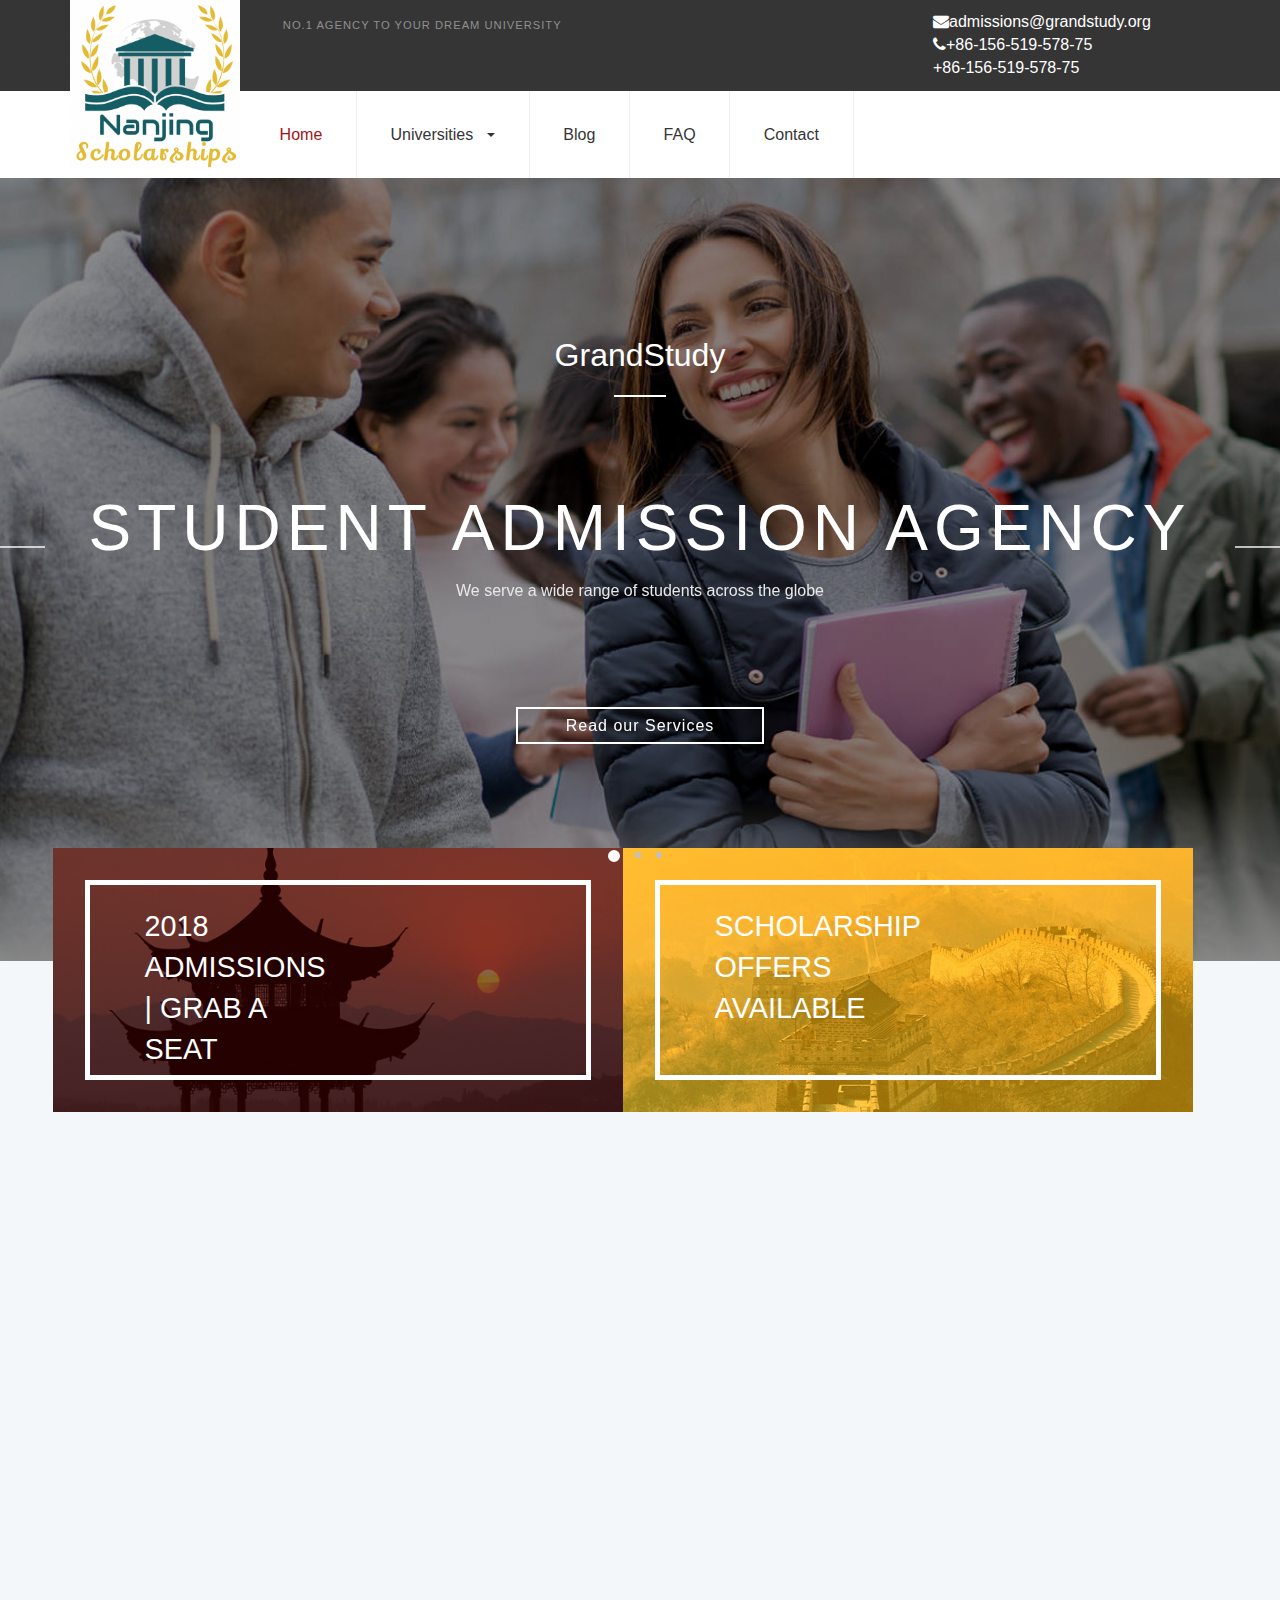
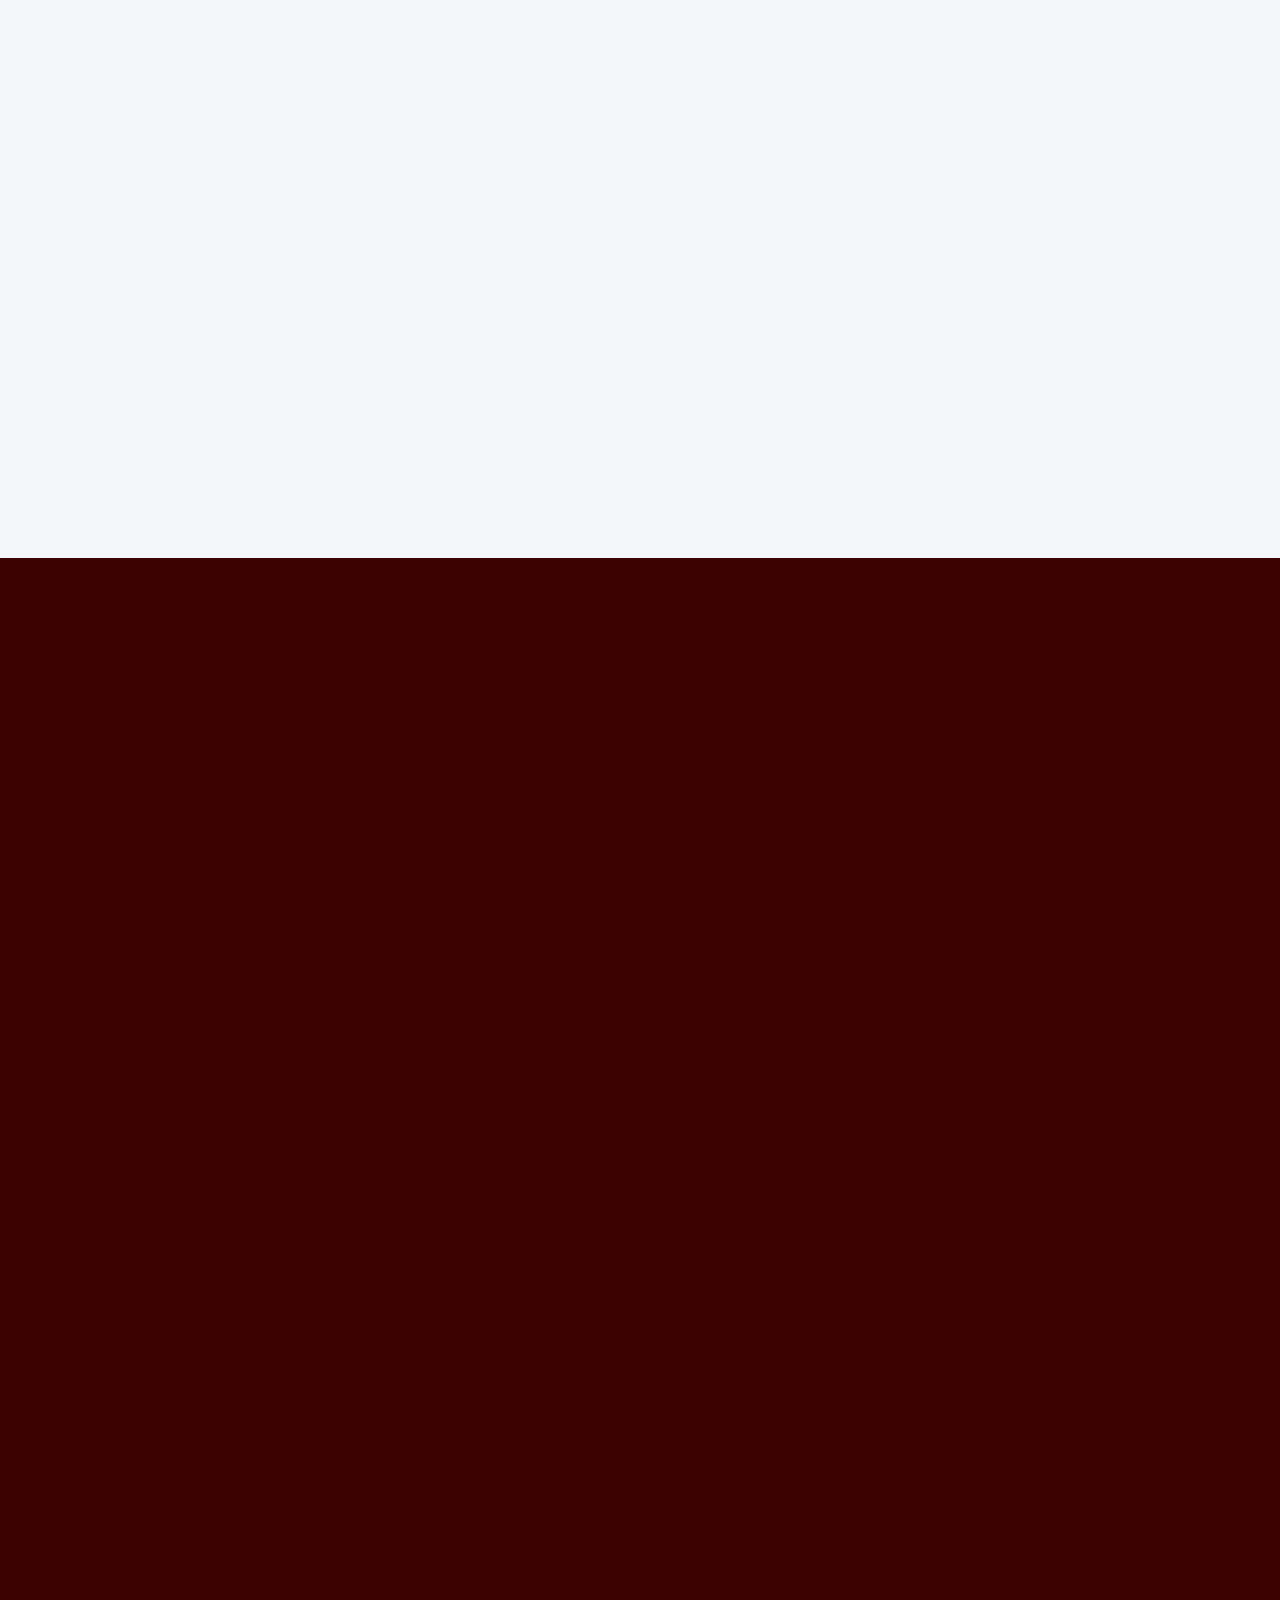
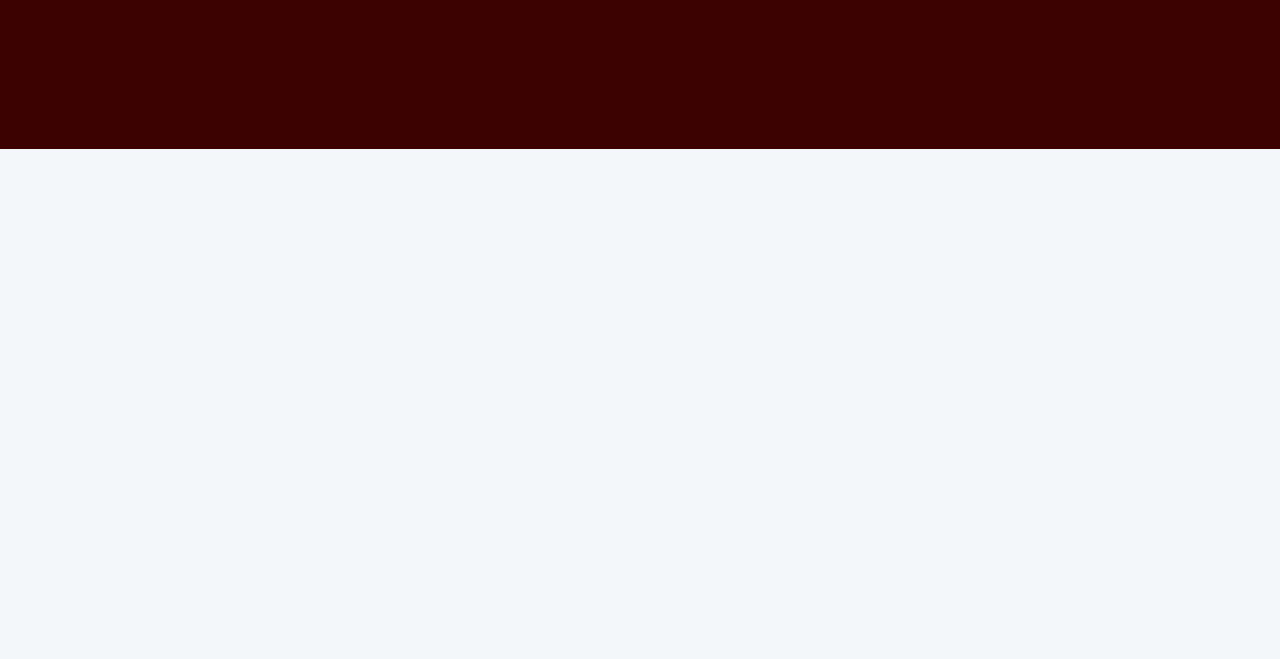
<file: index.html>
<!DOCTYPE html>
<html>
<head>
<title>GrandStudy</title>
<meta name="viewport" content="width=device-width, initial-scale=1">
<meta http-equiv="Content-Type" content="text/html; charset=utf-8" />
<meta name="keywords" content="Triplex Responsive web template, Bootstrap Web Templates, Flat Web Templates, Android Compatible web template,
Smartphone Compatible web template, free webdesigns for Nokia, Samsung, LG, SonyEricsson, Motorola web design" />
<script type="application/x-javascript"> addEventListener("load", function() { setTimeout(hideURLbar, 0); }, false); function hideURLbar(){ window.scrollTo(0,1); } </script>
<!-- bootstrap-css -->
<link href="/css/bootstrap.css" rel="stylesheet" type="text/css" media="all" />
<!--// bootstrap-css -->
<!-- css -->
<link rel="stylesheet" href="/css/style.css"  type="text/css" media="all" />
<!--// css -->
<!-- font-awesome icons -->
<link href="/css/font-awesome.css"  rel="stylesheet">
<!-- //font-awesome icons -->
<!-- font -->
<link href="/css/css-family=Arimo.css"  rel="stylesheet">
<link href="/css/css-family=Dosis-300,400,500,600.css"  rel="stylesheet">
<!-- //font -->
<script src="/js/jquery-1.11.1.min.js" ></script>
<script src="/js/bootstrap.js" ></script>
<script type="text/javascript" src="/js/move-top.js" ></script>
<script type="text/javascript" src="/js/easing.js" ></script>
<script src="/js/responsiveslides.min.js"></script>
<script type="text/javascript">
	jQuery(document).ready(function($) {
		$(".scroll").click(function(event){
			event.preventDefault();
			$('html,body').animate({scrollTop:$(this.hash).offset().top},1000);
		});
	});
</script>
<!--animate-->
<link href="/css/animate.css"  rel="stylesheet" type="text/css" media="all">
<script src="/js/wow.min.js" ></script>
	<script>
		 new WOW().init();
	</script>
<!--//end-animate-->
</head>
<body>
	<!-- header -->
	<div class="header">
		<div class="top-header">
			<div class="container">
				<div class="top-header-info">
					<div class="top-header-left wow fadeInLeft animated" data-wow-delay=".5s">
						<p>NO.1 AGENCY TO YOUR DREAM UNIVERSITY</p>
					</div>
					<div class="top-header-right wow fadeInRight animated" data-wow-delay=".5s">
						<div class="top-header-right-info">

						</div>
						<div class="social-icons">
							<ul>
								<li><a class="twitter" href="#"><i class="fa fa-envelope"></i>admissions@grandstudy.org</a></li>
								<li><a class="twitter facebook" href="#"><i class="fa fa-phone"></i>+86-156-519-578-75</a></li>
								<li><a class="twitter google" href="#"><i class="fa fa-whatsapp"></i>+86-156-519-578-75</a></li>
							</ul>
						</div>
						<div class="clearfix"> </div>
					</div>
					<div class="clearfix"> </div>
				</div>
			</div>
		</div>
		<div class="bottom-header">
			<div class="container">
				<div class="logo wow fadeInDown animated" data-wow-delay=".5s">
					<h1>
						<a href="index.html" tppabs="http://grandstudy.org/index.html">
							<img src="/images/logotip.jpg" tppabs="http://grandstudy.org/images/logo.jpg" alt="" />
						</a>
					</h1>
				</div>
				<div class="top-nav wow fadeInRight animated" data-wow-delay=".5s">
					<nav class="navbar navbar-default">
						<div class="container">
							<button type="button" class="navbar-toggle collapsed" data-toggle="collapse" data-target="#bs-example-navbar-collapse-1">Menu
							</button>
						</div>
						<!-- Collect the nav links, forms, and other content for toggling -->
						<div class="collapse navbar-collapse" id="bs-example-navbar-collapse-1">
							<ul class="nav navbar-nav">
								<li><a href="index.html" tppabs="http://grandstudy.org/index.html" class="active">Home</a></li>
								<li><a href="#" class="dropdown-toggle hvr-bounce-to-bottom" data-toggle="dropdown" role="button" aria-haspopup="true" aria-expanded="false">Universities<span class="caret"></span></a>
									<ul class="dropdown-menu">
										<li><a class="hvr-bounce-to-bottom" href="S1hohai.html" tppabs="http://grandstudy.org/S1hohai.html">Hohai University</a></li>
										<li><a class="hvr-bounce-to-bottom" href="S2nust.html" tppabs="http://grandstudy.org/S2nust.html">Nanjing University of Science & Technology</a></li>
										<li><a class="hvr-bounce-to-bottom" href="S3nnu.html" tppabs="http://grandstudy.org/S3nnu.html">Nanjing Normal University</a></li>
										<li><a class="hvr-bounce-to-bottom" href="S4nuaa.html" tppabs="http://grandstudy.org/S4nuaa.html">Nanjing University of Aeronautics and Astronautics</a></li>
										<li><a class="hvr-bounce-to-bottom" href="S5nu.html" tppabs="http://grandstudy.org/S5nu.html">Nanjing University</a></li>
									<li><a class="hvr-bounce-to-bottom" href="S6cpu.html" tppabs="http://grandstudy.org/S6cpu.html">China Pharmaceutical University</a></li>
									</ul>
								</li>
								<li><a href="blog.html" tppabs="http://grandstudy.org/blog.html">Blog</a></li>
									<li><a href="faq.html" tppabs="http://grandstudy.org/faq.html">FAQ</a></li>
								<li><a href="contact.html" tppabs="http://grandstudy.org/contact.html">Contact</a></li>
							</ul>
							<div class="clearfix"> </div>
						</div>
					</nav>
				</div>
			</div>
		</div>
	</div>
	<!-- //header -->
	<!-- banner -->
	<div class="banner">
			<div class="slider">
				<h2 class="wow shake animated" data-wow-delay=".5s">GrandStudy</h2>
				<div class="border"></div>
				
				<script>
						// You can also use "$(window).load(function() {"
						$(function () {
						// Slideshow 4
							$("#slider3").responsiveSlides({
								auto: true,
								pager: true,
								nav: true,
								speed: 500,
								namespace: "callbacks",
								before: function () {
									$('.events').append("<li>before event fired.</li>");
								},
								after: function () {
									$('.events').append("<li>after event fired.</li>");
								}
							 });
						});
				</script>
				<div  id="top" class="callbacks_container-wrap">
					<ul class="rslides" id="slider3">
						<li>
							<div class="slider-info">
								<h3 class="wow fadeInRight animated" data-wow-delay=".5s"> Student Admission Agency </h3></h3>
								<p class="wow fadeInLeft animated" data-wow-delay=".5s">We serve a wide range of students across the globe</p>
								<div class="more-button wow fadeInRight animated" data-wow-delay=".5s">
									<a href="index.html" tppabs="http://grandstudy.org/index.html">Read our Services	</a>
								</div>
							</div>
						</li>
						<li>
							<div class="slider-info">
								<h3>2018 ADMISSIONS OPENED </h3>
								<p>No IELTS NO HSK required . Take advantage of the opportunity</p>
								<div class="more-button">
									<a href="apply.html" tppabs="http://grandstudy.org/apply.html">APPLY NOW</a>
								</div>
							</div>
						</li>
						<li>
							<div class="slider-info">
								<h3>Best Scholarship Policy</h3>
								<p> We offer free tuition , free accommodation and monthly stipend </p>
								<div class="more-button">
									<a href="GrandStudy.zip" tppabs="http://grandstudy.org/GrandStudy.zip" download="Admission Details">Find Out More</a>
								</div>
							</div>
						</li>
					</ul>
				</div>
			</div>
	</div>
	<!-- //banner -->
	<!-- banner-bottom -->
	<div class="banner-bottom w3layouts">
		<div class="container">
			<div class="banner-bottom-grids agile-info">
				<div class="col-md-6 banner-bottom-left wow fadeInLeft animated" data-wow-delay=".5s">
					<div class="left-border">
						<div class="left-border-info">
							<p>2018 Admissions  |  Grab a seat</p>
						</div>
					</div>
				</div>
				<div class="col-md-6 banner-bottom-left banner-bottom-right wow fadeInRight animated" data-wow-delay=".5s">
					<div class="left-border">
						<div class="left-border-info right-border-info">

							<p>Scholarship Offers Available</p>
						</div>
					</div>
				</div>
				<div class="clearfix"> </div>
			</div>
		</div>
	</div>
	<!-- //banner-bottom -->
	<!-- information -->
	<div class="information w3lagile">
		<div class="container">
			<div class="information-heading">
				<h3 class="wow fadeInDown animated" data-wow-delay=".5s">Our Services</h3>
				<p class="wow fadeInUp animated" data-wow-delay=".5s">We're here to help. We aim to deliver services and resources to assist students. Services include  international student relations,Scholarship Offers, application processing and culture exchange</p>
			</div>

			<div class="information-grids agile-info">
				<div class="col-md-4 information-grid wow fadeInLeft animated" data-wow-delay=".5s">
					<div class="information-info">
						<div class="information-grid-img">
							<img src="/images/8.jpg" tppabs="http://grandstudy.org/images/8.jpg" alt="" />
						</div>
						<div class="information-grid-info">
							<h4>Student Admission Service </h4>
							<p> From inquiry to enrollment,<strong>GrandStudy </strong> provides step by step processes to help students gain admission to their desired university successfully.
							We provide you with adequate information and also help process your admission inorder to secure a slot .</p>
						</div>
					</div>
				</div>
				<div class="col-md-4 information-grid wow fadeInUp animated" data-wow-delay=".5s">
					<div class="information-info">
						<div class="information-grid-info">
							<h4>Providing Scholarship Offers</h4>
							<p>That's why we created <strong>GrandStudy</strong> . If you're a high school graduate, current undergraduate, graduate or PhD student in China , or an international student coming to study in China, our patented scholarship-matching platform will help you find supporting funds for college by delivering a smarter, targeted list of scholarships. <strong>Apply now </strong> don't be left out</p>
						</div>
						<div class="information-grid-img">
							<img src="/images/3.jpg" tppabs="http://grandstudy.org/images/3.jpg" alt="" />
						</div>
					</div>
				</div>
				<div class="col-md-4 information-grid wow fadeInRight animated" data-wow-delay=".5s">
					<div class="information-info">
						<div class="information-grid-img">
							<img src="/images/7.jpg" tppabs="http://grandstudy.org/images/7.jpg" alt="" />
						</div>
						<div class="information-grid-info">
							<h4>Language & Culture Exchange</h4>
							<p>​​The Language and Culture Exchange is a unique opportunity to meet and converse with people of other language backgrounds and cultures. </p>
						</div>
					</div>
				</div>
				<div class="clearfix"> </div>
			</div>
		</div>
	</div>
	<!-- //information -->

	<!-- popular -->
	<div class="popular agile-info">
		<div class="container">
			<div class="popular-heading information-heading">
				<h3 class="wow fadeInDown animated" data-wow-delay=".5s">GrandStudy Key Facts</h3>
				<p class="wow fadeInUp animated" data-wow-delay=".5s">These are outstanding key facts reflecting why you should choose  <strong>GrandStudy</strong> as your trusted
				channel to your dream university </p>
			</div>
			<div class="popular-slide">
				<script>
						// You can also use "$(window).load(function() {"
						$(function () {
						// Slideshow 4
							$("#slider1").responsiveSlides({
								auto: true,
								pager: true,
								nav: false,
								speed: 500,
								namespace: "callbacks",
								before: function () {
									$('.events').append("<li>before event fired.</li>");
								},
								after: function () {
									$('.events').append("<li>after event fired.</li>");
								}
							 });
						});
				</script>
				<div  id="top" class="callbacks_container-wrap">
					<ul class="rslides" id="slider1">
						<li>
							<div class="popular-slide-info wow bounceIn animated" data-wow-delay=".5s">

							</div>
						</li>
						<li>
							<div class="popular-slide-info popular-slide1">

							</div>
						</li>
						<li>
							<div class="popular-slide-info popular-slide2">

							</div>
						</li>
						<li>
							<div class="popular-slide-info popular-slide3">

							</div>
						</li>
						<li>
							<div class="popular-slide-info popular-slide4">

							</div>
						</li>
						<li>
							<div class="popular-slide-info popular-slide5">

							</div>
						</li>
					</ul>
				</div>
			</div>
			<div class="popular-grids wthree">
				<div class="col-md-4 popular-grid wow fadeInLeft animated" data-wow-delay=".5s">
					<h5>Funds & Support</h5>
					<p>We offer free tuition , free accommodation and monthly stipend at least 2000 yuan . With GrandStudy you have a chance to get the scholarship with stipend.</p>
				</div>
				<div class="col-md-4 popular-grid wow fadeInUp animated" data-wow-delay=".5s">
						<h5>Best & Trustworthy Universities </h5>
					<p>More Chinese universities are entering the ranking of the best universities of the world.Nanjing University ranked 114 out of 959 in 2018.According to www.topuniversities.com .</p>
				</div>
				<div class="col-md-4 popular-grid wow fadeInRight animated" data-wow-delay=".5s">
					<h5>We are in China</h5>
					<p>.We are established in China , that's why we are in touch 24/7. We have great insight on living conditions in china as well as culture difference. We have all the answers when it comes to studying in china.</p>
				</div>
				<div class="col-md-4 popular-grid wow fadeInLeft animated" data-wow-delay=".5s">
					<br><br><br>
					<h5>Our students safety is our great concern</h5>
					<p>Safe Country. "International SOS" organization annually announces the ranking of the most dangerous and the safest countries. China is one of the safest countries in the world.</p>
				</div>
				<div class="col-md-4 popular-grid wow fadeInLeft animated" data-wow-delay=".5s">
					<br><br><br>
					<h5>Student assistance</h5>
					<p>We help to adapt you in the new city during the first days of your arrival and to help you feel much as home.</p>
				</div>
				<div class="col-md-4 popular-grid wow fadeInLeft animated" data-wow-delay=".5s">
					<br><br><br>
					<h5>Culture & Exchange</h5>
					<p>Ranking of BRICS countries' best universities:(Nanjing University -8/300,Nanjing University of Science and Technology- 101/300.</p>
				</div>
				<div class="clearfix"> </div>
			</div>
		</div>
	</div>
	<!-- //popular -->

<!-- footer -->
	<div class="footer agileits">
		<div class="container">
			<div class="footer-grids w3l-agile">
				<div class="col-md-3 footer-nav agile-w3layouts wow fadeInLeft animated" data-wow-delay=".5s">
					<h4>Universities</h4>
					<ul>
							<li><a href="S1hohai.html" tppabs="http://grandstudy.org/S1hohai.html">Hohai University</a></li>
						<li><a href="S2nust.html" tppabs="http://grandstudy.org/S2nust.html">Nanjing University of Science & Technology</a></li>
						<li><a href="S3nnu.html" tppabs="http://grandstudy.org/S3nnu.html">Nanjing Normal University</a></li>
						<li><a href="S4nuaa.html" tppabs="http://grandstudy.org/S4nuaa.html">Nanjing University of Aeronautics and Astronautics</a></li>
						<li><a href="S5nu.html" tppabs="http://grandstudy.org/S5nu.html">Nanjing University</a></li>
						<li><a href="S6cpu.html" tppabs="http://grandstudy.org/S6cpu.html">China Pharmaceutical University</a></li>
					</ul>
				</div>
				<div class="col-md-5 footer-nav agile-w3layouts wow fadeInUp animated" data-wow-delay=".5s">
					<h4>Newsletter</h4>
					<p>Subscribe to get updates on our latest scholarship offers. Don't be left out. Let's stay intouch.</p>
					<form action="#" method="post">
						<input type="email" id="mc4wp_email" name="email" placeholder="Enter your email here" required="">
						<input type="submit" value="Subscribe">
					</form>
				</div>
				<div class="col-md-4 footer-nav agile-w3layouts wow fadeInRight animated" data-wow-delay=".5s">
					<h4>Blog post</h4>
					<div class="news-grids">
						<div class="news-grid">
							<h6>06/01/2018 : <a href="blog.html" tppabs="http://grandstudy.org/blog.html"> Nanjing in Brief</a></h6>
							<h6>10/02/2018 : <a href="blog.html" tppabs="http://grandstudy.org/blog.html">Living in China</a></h6>
							<h6>13/02/2018 : <a href="blog.html" tppabs="http://grandstudy.org/blog.html">5 Reasons why you study in china</a></h6>
						</div>
					</div>
				</div>
				<div class="clearfix"> </div>
			</div>
			<div class="copyright w3l wow fadeInUp animated" data-wow-delay=".5s">
				<p>© 2018 GrandStudy . All Rights Reserved . Design by <a href="">TheAfrican Child Concepts [T.A.C.C]</a></p>
			</div>
		</div>
	</div>
	<!-- //footer -->
</body>
</html>
</file>
<file: css/style.css>
/*--A Design by W3layouts
Author: W3layout
Author URL: http://w3layouts.com
License: Creative Commons Attribution 3.0 Unported
License URL: http://creativecommons.org/licenses/by/3.0/
--*/
body a {
  transition: 0.5s all;
  -webkit-transition: 0.5s all;
  -o-transition: 0.5s all;
  -moz-transition: 0.5s all;
  -ms-transition: 0.5s all;
}
html, body{
   font-family: 'Arimo', sans-serif;
	font-size: 100%;
	background: #F4F7F9;
}
h1,h2,h3,h4,h5,h6{
	margin:0;
	font-family: 'Dosis', sans-serif;

}

/*-- header --*/
/*-- w3layouts --*/
/*-- agile-info --*/
.header{
	position:relative;
}
/*-- top-header --*/
.top-header-left{
	float: left;
    width: 50%;
}
.top-header-left p{
    color: #909090;
    font-size: .7em;
       margin: 0.5em 0 0 19em;
    text-transform: uppercase;
    letter-spacing: 1px;
}
.top-header{
    background: #353535;
    padding: .7em 0;
}
.top-header-right{
	float:right;
	width:25%;
}
.top-header-right-info{
	float:left;
}
.top-header-right-info ul {
	padding:0;
	margin:0;
}
.top-header-right-info ul li{
	display:inline-block;
	margin:0 1em;
}
.top-header-right-info ul li a {
	color: #909090;
    font-size: .7em;
    margin: 0;
    text-transform: uppercase;
    letter-spacing: 1px;
}
.top-header-right-info ul li a:hover{
	text-decoration:none;
	color:#9E1616;
}
.social-icons{
	float:left;
}
.social-icons ul{
	padding:0;
	margin:0;
}
.social-icons ul li{
	display:inline-block;
}
.social-icons ul li a.twitter{
    color: #FFF;
    font-size: 1em;
    margin: 0 .5em;
}
.social-icons ul li a.twitter:hover{
	color:#55acee;
}
.social-icons ul li a.facebook:hover{
	color:#3b5998;
}
.social-icons ul li a.google:hover{
	color:#dc4e41;
}
/*-- //top-header --*/
.bottom-header {
    background: #FFF;
}
.bottom-header .logo img{
  max-width: 100%;
} 
.top-nav{
	background:#FFF;
}
.navbar-default {
    border: none !important;
    background: none !important;
    margin: 0 !important;
    min-height: 0 !important;
    padding: 0 !important;
}
.navbar-default .navbar-nav > .active > a, .navbar-default .navbar-nav > .active > a:hover, .navbar-default .navbar-nav > .active > a:focus {
    background: none !important;
}
div#bs-example-navbar-collapse-1 {
    padding: 0;
}
.top-nav ul{
    padding: 0;
    margin: 0 0 0 11em;
    float: none;
}
.top-nav ul li{
    display: inline-block;
    margin: 0;
    float: left;
}
.navbar-default .navbar-nav > .open > a, .navbar-default .navbar-nav > .open > a:hover, .navbar-default .navbar-nav > .open > a:focus {
    background: none !important;
    border-right: solid 1px #EFEFEF;
    box-shadow: 1px 0px 0px 0px rgba(72, 72, 72, 0);
}
.top-nav ul li a{
	color: #353535 !important;
    font-size: 1em;
    font-family: 'Francois One', sans-serif;
    margin: 0;
    text-decoration: none;
    padding: 2.1em;
    border-right: solid 1px #EFEFEF;
    box-shadow: 1px 0px 0px 0px rgba(72, 72, 72, 0);
}
.top-nav ul li a:hover{
    color: #9E1616 !important;
}
.top-nav ul li a.active{
    color: #9E1616 !important;
}
.caret {
    margin-left: 14px;
}
ul.dropdown-menu {
    background: #FFF;
    box-shadow: 0 0 0;
    border: none;
    margin: 0;
    top: 6em;
    left: 0;
    min-width: 107px;
}
.dropdown-menu > li > a {
    display: block;
    padding: 3px 44px !important;
    clear: both;
    margin: .3em 0 !important;
    font-weight: normal;
    line-height: 1.42857143;
    color: #FFF !important;
    border: none !important;
}
.dropdown-menu > li > a:hover, .dropdown-menu > li > a:focus {
    background: none;
}
.dropdown-submenu {
    position: relative;
}
/*-- w3layouts --*/
/*-- agile-info --*/
.dropdown-submenu>.dropdown-menu {
    top: 0;
    left: 103%;
    margin-top: -6px;
    margin-left: -1px;
    -webkit-border-radius: 0 6px 6px 6px;
    -moz-border-radius: 0 6px 6px;
    border-radius: 0 6px 6px 6px;
}

.dropdown-submenu:hover>.dropdown-menu {
    display: block;
}

.dropdown-submenu>a:after {
    display: block;
    content: " ";
    float: right;
    width: 0;
    height: 0;
    border-color: transparent;
    border-width: 5px 0 5px 5px;
    margin-top: 5px;
    margin-right: -10px;
}

.dropdown-submenu:hover>a:after {
    border-left-color: #fff;
}

.dropdown-submenu.pull-left {
    float: none;
}

.dropdown-submenu.pull-left>.dropdown-menu {
    left: -100%;
    margin-left: 10px;
    -webkit-border-radius: 6px 0 6px 6px;
    -moz-border-radius: 6px 0 6px 6px;
    border-radius: 6px 0 6px 6px;
}
.logo h1 {
    margin: 0;
}
.logo{
    position: absolute;
    top: 0;
    width: 170px;
    z-index: 999;
}
.logo h1 a {
	 display:block;
}

/*-- banner --*/
.banner{
    background: url(/images/2.jpg)/*tpa=http://grandstudy.org/images/2.jpg*/ no-repeat 0px 0px;
    background-size: cover;
    padding: 10em 0 13em;
}
.slider {
	position: relative;
}
.slider h2{
	color:#FFF;
	font-size:2em;
	margin:0;
	text-align:center;
}
.border{
    height: 2px;
    background: #FFF;
    width: 4%;
    margin: 22px auto 0;
}
.slider-info {
    text-align: center;
    margin: 6em 0 0 0;
}
.slider-info h3{
      font-size: 4em;
    margin: 0;
    color: #FFF;
    font-weight: 300;
    text-transform: uppercase;
    letter-spacing: 6px;
}
.slider-info p{
    color: #E8E8E8;
    font-size: 1em;
    margin: 1em 0 0 0;
}
.more-button a{
	border: solid 2px #FFF;
    color: #FFF;
    font-size: 1em;
    padding: .5em 3em;
    text-decoration: none;
    letter-spacing: 1px;
}
.more-button {
    margin: 7em 0 1em 0;
}
.more-button a:hover{
    background: #9E1616;
    border: solid 2px #FFF;
}
/*-- w3layouts --*/
/*-- agile-info --*/
/*------------------ Slider Part starts Here----------*/
#slider2,
#slider3 {
  box-shadow: none;
  -moz-box-shadow: none;
  -webkit-box-shadow: none;
  margin: 0 auto;
}
.rslides_tabs {
  list-style: none;
  padding: 0;
  background: rgba(0,0,0,.25);
  box-shadow: 0 0 1px rgba(255,255,255,.3), inset 0 0 5px rgba(0,0,0,1.0);
  -moz-box-shadow: 0 0 1px rgba(255,255,255,.3), inset 0 0 5px rgba(0,0,0,1.0);
  -webkit-box-shadow: 0 0 1px rgba(255,255,255,.3), inset 0 0 5px rgba(0,0,0,1.0);
  font-size: 18px;
  list-style: none;
  margin: 0 auto 50px;
  max-width: 540px;
  padding: 10px 0;
  text-align: center;
  width: 100%;
}
.rslides_tabs li {
  display: inline;
  float: none;
  margin-right: 1px;
}
.rslides_tabs a {
  width: auto;
  line-height: 20px;
  padding: 9px 20px;
  height: auto;
  background: transparent;
  display: inline;
}
.rslides_tabs li:first-child {
  margin-left: 0;
}
.rslides_tabs .rslides_here a {
  background: rgba(255,255,255,.1);
  color: #fff;
  font-weight: bold;
}
.events {
  list-style: none;
}
.callbacks_container {
  position: relative;
  width: 100%;
}
.callbacks {
  position: relative;
  list-style: none;
  overflow: hidden;
  width: 100%;
  padding: 0;
  margin: 0;
}
.callbacks li {
  position: absolute;
  width: 100%;
  left: 0;
  top: 0;
}
.callbacks img {
  position: relative;
  z-index: 1;
  height: auto;
  border: 0;
}
.callbacks .caption {
	display: block;
	position: absolute;
	z-index: 2;
	font-size: 20px;
	text-shadow: none;
	color: #fff;
	left: 0;
	right: 0;
	padding: 10px 20px;
	margin: 0;
	max-width: none;
	top: 10%;
	text-align: center;
}
.callbacks_nav {
    position: absolute;
    -webkit-tap-highlight-color: rgba(0,0,0,0);
    top: 50%;
    opacity: 0.7;
    z-index: 3;
    text-indent: -9999px;
    overflow: hidden;
    text-decoration: none;
    height: 2px;
    width: 45px;
    margin-top: 0;
    background: #FFF;
}
.callbacks_nav:active {
  opacity: 1.0;
}
.callbacks_nav.next {
    right:0;
    background-position: right top;
}
#slider3-pager a {
  display: inline-block;
}
#slider3-pager span{
  float: left;
}
#slider3-pager span{
	width:100px;
	height:15px;
	background:#fff;
	display:inline-block;
	border-radius:30em;
	opacity:0.6;
}
#slider3-pager .rslides_here a {
  background: #FFF;
  border-radius:30em;
  opacity:1;
}
#slider3-pager a {
  padding: 0;
}
#slider3-pager li{
	display:inline-block;
}
.rslides {
  position: relative;
  list-style: none;
  overflow: hidden;
  width: 100%;
  padding: 0;
  margin: 0;
}
.rslides li {
  -webkit-backface-visibility: hidden;
  position: absolute;
  display: none;
  width: 100%;
  left: 0;
  top: 0;
}
.rslides li{
  position: relative;
  display: block;
  float: left;
}
.rslides img {
  height: auto;
  border: 0;
  width:100%;
}
.callbacks_tabs{
	list-style: none;
    position: absolute;
    top: 120%;
    z-index: 999;
    right: 48%;
    padding: 0;
    margin: 0;
}
.slider-top{
	text-align: center;
	padding:10em 0;
}
.slider-top h1{
	font-weight:700;
	font-size:48px;
	color:#010101;
}
.slider-top p{
	font-weight:400;
	font-size:20px;
	padding:1em 7em;
	color:#010101;
}
.slider-top ul.social-slide{
	display:inline-flex;
	margin: 0px;
	padding: 0px;
}
ul.social-slide li i{
	width:70px;
	height:74px;
	background:url(/images/img-resources.png)/*tpa=http://grandstudy.org/images/img-resources.png*/no-repeat;
	display: inline-block;
	margin:0px 15px;
}
ul.social-slide li i.win{
	background-position:-6px 0px;
}
ul.social-slide li i.android{
	background-position:-110px 0px;
}
ul.social-slide li i.mac{
	background-position:-215px 0px;
}
.callbacks_tabs li{
  display: inline-block;
  margin: 0 .2em;
}
@media screen and (max-width: 600px) {
  .callbacks_nav {
    top: 47%;
    }
}
/*----*/
.callbacks_tabs a{
 visibility: hidden;
}
.callbacks_tabs a:after {
    content: "\f111";
    font-size: 0;
    visibility: visible;
    display: block;
    height: 6px;
    width: 6px;
    background: #C1C1C1;
    display: inline-block;
    border-radius: 30px;
    -webkit-border-radius: 30px;
    -moz-border-radius: 30px;
    -o-border-radius: 30px;
    -ms-border-radius: 30px;
}
.callbacks_here a:after{
    border: 2px solid #FFFFFF;
    background: #FFFFFF;
	height: 12px;
    width: 12px;
}
ul.callbacks_tabs.callbacks2_tabs {
    top: 73%;
}
ul.callbacks_tabs.callbacks2_tabs li {
    display: none;
    margin: 0 .5em;
}
ul.callbacks_tabs.callbacks2_tabs a:after {
    background: #3c0101!important;
}
ul.callbacks_tabs.callbacks2_tabs a:after {
    border: none;
}
.icon-box {
    padding: 8px 15px;
    background: rgba(149, 149, 149, 0.18);
    margin: 1em 0 1em 0;
       border: 5px solid #f9f9f9;
    text-align: left;
    -moz-box-sizing: border-box;
    -webkit-box-sizing: border-box;
    box-sizing: border-box;
        font-size: 14px;
    transition: 0.5s all;
    -webkit-transition: 0.5s all;
    -o-transition: 0.5s all;
    -ms-transition: 0.5s all;
    -moz-transition: 0.5s all;
    cursor: pointer;
}
ul.bs-glyphicons-list {
    padding: 0;
}
/*--w3l-agile--*/
/*--w3l-agile-info-*/
.icon-box:hover i.fa {
    color: #fff !important;
}
.icon-box i {
    margin-right: 10px !important;
    font-size: 20px !important;
    color: #282a2b !important;
}

.icon-box:hover {
    background: #000;
    transition: 0.5s all;
    -webkit-transition: 0.5s all;
    -o-transition: 0.5s all;
    -ms-transition: 0.5s all;
    -moz-transition: 0.5s all;
}

.icons a {
    color: #999;
}
.bs-glyphicons li {
    float: left;
    width: 18%;
    height: 115px;
    padding: 10px;
    line-height: 1.4;
    text-align: center;
    font-size: 12px;
    list-style-type: none;
    background: rgba(149, 149, 149, 0.18);
    margin: 1%;
}
.bs-glyphicons li .glyphicon {
    margin-top: 5px;
    margin-bottom: 10px;
    font-size: 24px;
    color: #282a2b;
}
.bs-glyphicons .glyphicon-class {
    display: block;
    text-align: center;
    word-wrap: break-word;
}
/*-- banner-bottom --*/
.banner-bottom{
    position: absolute;
    top: 53em;
    left: 13%;
}
.banner-bottom-left{
    background: url(/images/5.jpg)/*tpa=http://grandstudy.org/images/5.jpg*/ no-repeat 0px 0px #9E1616;
	 background-size: cover;
    padding: 2em;

}
.banner-bottom-right{
	background: url(/images/4.jpg)/*tpa=http://grandstudy.org/images/4.jpg*/ no-repeat 0px 0px #D2D4D4 !important;
	 background-size: cover;
}
.left-border{
    border: solid 5px #FFF;
    height: 200px;
}
.left-border-info {
     position: absolute;
    top: 22%;
    left: 16%;
    width: 31%;
}
.left-border-info p{
 color: #FFF;
    font-size: 1.8em;
    margin: 0;
    font-family: 'Dosis', sans-serif;
    text-transform: uppercase;

}
/*-- information --*/
.information{
    padding: 18em 0 4em 0;
}
.information-heading{
	text-align:center;
}
.information-heading h3,.popular-heading h3{
       text-transform: uppercase;
    font-weight: 300;
    letter-spacing: 3px;
	    font-size: 3em;
}
.information-heading p,.popular-heading p,.about-heading p,.codes-heading  p,.gallery-heading p,.blog-heading p,.contact-heading p{
    font-size: 1em;
    margin: 2em auto 0;
    width: 80%;
	    line-height: 1.8em;
}
.information-grids {
    margin: 5em 0 0 0;
}
.information-grid-img img{
	width:100%;
}
.information-grid-info {
    padding: 2em;
    background: #FFF;
}
.information-grid-info h4,.team-grid h4{
       color: #9E1616;
    font-size: 1.6em;
    margin: 0;
    text-transform: uppercase;
    letter-spacing: 1px;
}
.information-grid-info p,.team-grid p{
    font-size: .875em;
       color: #777;
    margin: 1em 0 0 0;
    line-height: 1.8em;
}
.information-info{
	box-shadow: 0 -1px 3px rgba(0,0,0,.12),0 1px 2px rgba(0,0,0,.24);
}
/*-- popular --*/
.popular{
    padding: 4em 0;
  background: #3c0101;
	position:relative;
}
.popular-heading h3{
	color:#FFF;
}
.popular-heading p{
	color:#FFF;
}
.popular-slide {
    margin: 4em 0 0 0;
}
.popular-slide-info{
    background: url(/images/12.jpg)/*tpa=http://grandstudy.org/images/12.jpg*/ no-repeat 0px -0px;
    background-size: cover;
    min-height: 400px;
    text-align: center;
}
.popular-slide-info h4{
    color: #FFF;
    font-size: 6em;
    padding: 1em 0 0 0;
       text-transform: uppercase;
    font-weight: 300;
    letter-spacing: 3px;
}
.popular-slide-info p{
    font-size: .875em;
    color: #FFF;
    margin: 1em auto 0;
    line-height: 1.8em;
    width: 50%;
}
.popular-slide1{
    background: url(/images/10.jpg)/*tpa=http://grandstudy.org/images/10.jpg*/ no-repeat 0px -0px;
	 background-size: cover;
    min-height: 400px;
    text-align: center;
}
.popular-slide2{
    background: url(/images/11.jpg)/*tpa=http://grandstudy.org/images/11.jpg*/ no-repeat 0px -0px;
	background-size: cover;
    min-height: 400px;
    text-align: center;
}
.popular-slide3{
    background: url(/images/13.jpg)/*tpa=http://grandstudy.org/images/13.jpg*/ no-repeat 0px -0px;
	background-size: cover;
    min-height: 400px;
    text-align: center;
}
.popular-slide4{
    background: url(/images/14.jpg)/*tpa=http://grandstudy.org/images/14.jpg*/ no-repeat 0px -0px;
	background-size: cover;
    min-height: 400px;
    text-align: center;
}
.popular-slide5{
    background: url(/images/15.jpg)/*tpa=http://grandstudy.org/images/15.jpg*/ no-repeat 0px -0px;
	background-size: cover;
    min-height: 400px;
    text-align: center;
}
.popular-grids{
    margin: 5em 0 0 0;
}
.popular-grid h5{
    color: #FFF;
    font-size: 1.5em;
    margin: 0;
}
.popular-grid p{
   font-size: .875em;
     color: #fff;
    line-height: 1.8em;
    margin: 2em 0 0 0;
}
/*-- footer --*/
.footer{
	padding:4em 0;
}
.footer-nav h4{
    color: #9E1616 !important;
    font-size: 2em;
    margin: 0 0 1em 0;
    text-transform: uppercase;
    font-weight: 300;
    letter-spacing: 2px;
}
.footer-nav ul{
	padding:0;
	margin:0;
}
.footer-nav ul li{
	display:block;
	margin:1em 0;
}
.footer-nav ul li a{
	color: #353535;
    font-size: 1em;
}
.footer-nav ul li a:hover{
	color:#9E1616;
	text-decoration:none;
}
.footer-nav p{
    font-size: .875em;
    color: #353535;
    margin: 0;
    line-height: 1.8em;
}
.footer-nav form{
	margin:1em 0 0 0;
}
.footer-nav form input[type="email"]:focus{
    outline: none;
}
.footer-nav form input[type="email"] {
    background: #fff;
    box-shadow: none !important;
    padding: 10px 23px;
    color: #282828;
    font-size: .875em;
    width: 100% !important;
    font-weight: 400;
    border: 1px solid #ebebeb;
    margin: 0 0 1em 0;
}
.footer-nav form input[type="submit"] {
    border: solid 2px #353535;
    color: #353535;
    font-size: .875em;
    padding: .5em 2em;
    text-decoration: none;
    letter-spacing: 1px;
    background: none;
}
.footer-nav form input[type="submit"]:hover {
	color:#9E1616;
	border: solid 2px #9E1616;
	transition: 0.5s all;
	-webkit-transition: 0.5s all;
	-o-transition: 0.5s all;
	-moz-transition: 0.5s all;
	-ms-transition: 0.5s all;
}
.download{
  color:#fff;
  border: solid 3px #9E1616;
  background-color:#9E1616;
    border-radius: 3px;
  width: 250px;

}
.apply{
  margin-top: 20px;
  color:#fff;
  border: solid 3px #9E1616;
  border-radius: 3px;
  background-color:#9E1616;
  width: 250px;

}
}
.news-grid h5{
      color: #37767a;
    margin:0 0 1.5em 0;
}
.news-grid h5 a{
	color: #353535;
}
.news-grid h5 a:hover{
	color:#9E1616;
	text-decoration:none;
}
.copyright {
    margin: 1em 0 0 0;
}
.copyright p{
	font-size: .875em;
    color: #353535;
    margin: 0;
}
.copyright p a{
	color: #353535;
}
.copyright p a:hover{
	color: #9E1616;
	text-decoration:none;
}
/*-- wthree--*/
/*-- agile-its --*/
/*-- about --*/
.about,.codes,.gallery,.blog,.contact,.login{
    padding: 4em 0 0 0;
    background: #F9F9F9;
}
.about-heading {
    text-align: center;
}
.about-heading h2,.codes-heading h2,.gallery-heading h2,.blog-heading h2,.contact-heading h2{
	color: #202020;
    font-size: 3em;
    font-family: 'Francois One', sans-serif;
    margin: 0;
}
.about-bottom{
	margin:2em 0;
}
.about-bottom img{
	width:100%;
}
.about-bottom p{
	font-size: .875em;
    color: #353535;
    margin: 2em 0 0 0;
    line-height: 1.8em;
}
.team{
	padding: 4em 0;
    background: #37767A;
}
.team-heading{
	text-align:center;
}
.team-grid{
	margin:2em 0 0 0;
}
.team-grid img{
	width:100%;
}
.team-grid h4{
    color: #FFF;
    margin: 1em 0 0 0;
}
.team-grid p{
	color:#FFF;
}
.team-icons{
	float:none;
	margin:1em 0 0 0;
}
/*-- wthree--*/
/*-- agile-its --*/
/*--Shortcodes--*/
.codes-heading {
    text-align: center;
}
h3.hdg {
    font-size: 2.5em;
	color:#000 !important;
}
.show-grid [class^=col-] {
    background: #fff;
  text-align: center;
  margin-bottom: 10px;
  line-height: 2em;
  border: 10px solid #f0f0f0;
}
.show-grid [class*="col-"]:hover {
  background: #e0e0e0;
}
.grid_3{
	margin-bottom:2em;
}
.xs h3, h3.m_1{
	color:#000;
	font-size:1.7em;
	font-weight:300;
	margin-bottom: 1em;
}
.grid_3 p{
  color: #555;
  font-size: 0.85em;
  margin-bottom: 1em;
  font-weight: 300;
}
.grid_4{
	background:none;
	margin-top:50px;
}
.label {
  font-weight: 300 !important;
  border-radius:4px;
}
.grid_5{
	background:none;
	padding:2em 0;
}
.grid_5 h3, .grid_5 h2, .grid_5 h1, .grid_5 h4, .grid_5 h5, h3.hdg {
	margin-bottom:1em;
	color: #333;
}
.table > thead > tr > th, .table > tbody > tr > th, .table > tfoot > tr > th, .table > thead > tr > td, .table > tbody > tr > td, .table > tfoot > tr > td {
  border-top: none !important;
}
.tab-content > .active {
  display: block;
  visibility: visible;
}
.pagination > .active > a, .pagination > .active > span, .pagination > .active > a:hover, .pagination > .active > span:hover, .pagination > .active > a:focus, .pagination > .active > span:focus {
  z-index: 0;
}
.badge-primary {
  background-color: #03a9f4;
}
.badge-success {
  background-color: #8bc34a;
}
.badge-warning {
  background-color: #ffc107;
}
.badge-danger {
  background-color: #e51c23;
}
.grid_3 p{
  line-height: 2em;
  color: #888;
  font-size: 0.9em;
  margin-bottom: 1em;
  font-weight: 300;
}
.bs-docs-example {
  margin: 1em 0;
}
section#tables  p {
 margin-top: 1em;
}
.tab-container .tab-content {
  border-radius: 0 2px 2px 2px;
  border: 1px solid #e0e0e0;
  padding: 16px;
  background-color: #ffffff;
}
.table td, .table>tbody>tr>td, .table>tbody>tr>th, .table>tfoot>tr>td, .table>tfoot>tr>th, .table>thead>tr>td, .table>thead>tr>th {
  padding: 15px!important;
}
.table > thead > tr > th, .table > tbody > tr > th, .table > tfoot > tr > th, .table > thead > tr > td, .table > tbody > tr > td, .table > tfoot > tr > td {
  font-size: 0.9em;
  color: #555;
  border-top: none !important;
}
.tab-content > .active {
  display: block;
  visibility: visible;
}
.label {
  font-weight: 300 !important;
}
.label {
  padding: 4px 6px;
  border: none;
  text-shadow: none;
}
.nav-tabs {
  margin-bottom: 1em;
}
.alert {
  font-size: 0.85em;
}
h1.t-button,h2.t-button,h3.t-button,h4.t-button,h5.t-button {
	line-height:1.8em;
  margin-top:0.5em;
  margin-bottom: 0.5em;
}
li.list-group-item1 {
  line-height: 2.5em;
}
.input-group {
  margin-bottom: 20px;
  }
.in-gp-tl{
	padding:0;
}
.in-gp-tb{
	padding-right:0;
}
.list-group {
  margin-bottom: 48px;
}
ol {
  margin-bottom: 44px;
}
h2.typoh2{
    margin: 0 0 10px;
}
@media (max-width:768px){
.grid_5 {
	padding: 0 0 1em;
}
.grid_3 {
	margin-bottom: 0em;
}
}
@media (max-width:640px){
	h1, .h1, h2, .h2, h3, .h3 {
		margin-top: 0px;
		margin-bottom: 0px;
	}
	.grid_5 h3, .grid_5 h2, .grid_5 h1, .grid_5 h4, .grid_5 h5, h3.hdg, h3.bars {
		margin-bottom: .5em;
	}
	.progress {
		height: 10px;
		margin-bottom: 10px;
	}
	ol.breadcrumb li,.grid_3 p,ul.list-group li,li.list-group-item1 {
		font-size: 14px;
	}
	.breadcrumb {
		margin-bottom: 10px;
	}
	.well {
		font-size: 14px;
		margin-bottom: 10px;
	}
	h2.typoh2 {
		font-size: 1.5em;
	}
.grid_4 {
    margin-top: 30px;
}
}
@media (max-width:480px){
	.table h1 {
		font-size: 26px;
	}
	.table h2 {
		font-size: 23px;
	}
	.table h3 {
		font-size: 20px;
	}
	.label {
		font-size: 53%;
	}
	.alert,p {
		font-size: 14px;
	}
	.pagination {
		margin: 20px 0 0px;
	}
}
@media (max-width: 320px){
	.grid_4 {
		margin-top: 18px;
	}
	.alert, p,ol.breadcrumb li, .grid_3 p,.well, ul.list-group li, li.list-group-item1,a.list-group-item {
		font-size: 13px;
	}
	.alert {
		padding: 10px;
		margin-bottom: 10px;
	}
	ul.pagination li a {
		font-size: 14px;
		padding: 5px 11px !important;
	}
	.list-group {
		margin-bottom: 10px;
	}
	.well {
		padding: 10px;
	}
	.table > thead > tr > th, .table > tbody > tr > th, .table > tfoot > tr > th, .table > thead > tr > td, .table > tbody > tr > td, .table > tfoot > tr > td {
		font-size: 0.81em;
	}
	.table td, .table>tbody>tr>td, .table>tbody>tr>th, .table>tfoot>tr>td, .table>tfoot>tr>th, .table>thead>tr>td, .table>thead>tr>th {
		padding: 10px 0!important;
	}
	.codes .row {
		margin: 0;
	}
}
/*--//Shortcodes--*/
/*-- gallery --*/
.gallery {
    padding: 4em 0;
}
.gallery-heading{
	text-align:center;
}
.gallery-grids {
    margin: 2em 0 0 0;
}
.grid {
	position: relative;
	clear: both;
	margin: 0 auto;
	max-width: 1000px;
	list-style: none;
	text-align: center;
}

/* Common style */
.grid figure {
	position: relative;
	overflow: hidden;
	margin: 10px 0;
	height: auto;
	text-align: center;
	cursor: pointer;
}

.grid figure img {
	position: relative;
	display: block;
	min-height: 100%;
	width: 100%;
	opacity: 0.8;
}

.grid figure figcaption {
	padding: 2em;
	color: #fff;
	text-transform: uppercase;
	font-size: 1.25em;
	-webkit-backface-visibility: hidden;
	backface-visibility: hidden;
}

.grid figure figcaption::before,
.grid figure figcaption::after {
	pointer-events: none;
}

.grid figure figcaption,
.grid figure figcaption > a {
	position: absolute;
	top: 0;
	left: 0;
	width: 100%;
	height: 100%;
}

/* Anchor will cover the whole item by default */
/* For some effects it will show as a button */
.grid figure figcaption > a {
	z-index: 1000;
	text-indent: 200%;
	white-space: nowrap;
	font-size: 0;
	opacity: 0;
}

.grid figure h3 {
    word-spacing: -0.15em;
    font-weight: 300;
    margin: 0;
    text-align: left;
    font-size: 1.5em;
}

.grid figure h2 span {
	font-weight: 800;
}

.grid figure h2,
.grid figure p {
	margin: 0;
}

.grid figure p {
	letter-spacing: 1px;
	font-size: 68.5%;
}
/*-----------------*/
/***** Apollo *****/
/*-----------------*/


figure.effect-apollo img {
	opacity: 0.95;
	-webkit-transition: opacity 0.35s, -webkit-transform 0.35s;
	transition: opacity 0.35s, transform 0.35s;
	-webkit-transform: scale3d(1.05,1.05,1);
	transform: scale3d(1.05,1.05,1);
}

figure.effect-apollo figcaption::before {
	position: absolute;
	top: 0;
	left: 0;
	width: 100%;
	height: 100%;
	background: rgba(255,255,255,0.5);
	content: '';
	-webkit-transition: -webkit-transform 0.6s;
	transition: transform 0.6s;
	-webkit-transform: scale3d(1.9,1.4,1) rotate3d(0,0,1,45deg) translate3d(0,-100%,0);
	transform: scale3d(1.9,1.4,1) rotate3d(0,0,1,45deg) translate3d(0,-100%,0);
}

figure.effect-apollo p {
	position: absolute;
	right: 0;
	bottom: 0;
	margin: 3em;
	padding: 0 1em;
	max-width: 150px;
	border-right: 4px solid #fff;
	text-align: right;
	opacity: 0;
	-webkit-transition: opacity 0.35s;
	transition: opacity 0.35s;
}

figure.effect-apollo h2 {
	text-align: left;
}

figure.effect-apollo:hover img {
	opacity: 0.6;
	-webkit-transform: scale3d(1,1,1);
	transform: scale3d(1,1,1);
}

figure.effect-apollo:hover figcaption::before {
	-webkit-transform: scale3d(1.9,1.4,1) rotate3d(0,0,1,45deg) translate3d(0,100%,0);
	transform: scale3d(1.9,1.4,1) rotate3d(0,0,1,45deg) translate3d(0,100%,0);
}

figure.effect-apollo:hover p {
	opacity: 1;
	-webkit-transition-delay: 0.1s;
	transition-delay: 0.1s;
}
/*-- wthree--*/
/*-- agile-its --*/
/*-- blog --*/
.blog {
    padding:5em 0;
}
.blog-heading{
	text-align:center;
}
.blog-top-grids {
    margin: 4em 0 0 0;
}
.blog-left {
  margin: 0em 0 2em 0;
  padding-right: 1em;
}
.blog-left-right {
  margin-top: 1em;
}
.blog-left-right a{
    font-size: 1.2em;
    margin: 0 0 .5em 0;
    color: #353535;
    text-decoration: none;
    letter-spacing: 1px;
}
.blog-left-right a:hover{
    text-decoration: none;
    color: #37767A;
}
.blog-left-left {
	padding: 0 !important;
}
.blog-left-left p{
    margin: 0 0 1em;
    font-size: .9em;
    color: #555555;
}
.blog-left-left p a {
    color: #9E1616;
    text-decoration: none;
}
.blog-left-left p a:hover{
	color:#37767A;
}
.blog-left-left a img{
	width:100%;
}
.blog-left-right p{
    font-size: .9em;
    margin: 0.5em 0;
    color: #353535;
    line-height: 1.8em;
}
ul.pagination {
  margin: 2em 0 0;
}
.blog-top-right-grid {
  padding-right: 0 !important;
}
.Categories {
	margin:0;
}
.Categories h3{
    font-size: 1.5em;
    margin: 0 0 1em 0;
    padding-bottom: .5em;
    color: #9E1616;
}
.Categories ul{
	margin:0;
	padding:0;
}
.Categories ul li{
    display: block;
    background: url(/images/arrow.png)/*tpa=http://grandstudy.org/images/arrow.png*/ no-repeat 0px 2px;
    margin-bottom: 1em;
}
.Categories ul li a{
	font-size: .875em;
    margin: 0;
    color: #353535;
    padding-left: 2em;
}
.Categories ul li a:hover{
  color: #9E1616;
  text-decoration: none;
  transition: .5s all;
  -webkit-transition: .5s all;
  -moz-transition: .5s all;
  -o-transition: .5s all;
  -ms-transition: .5s all;
}
.comments{
	margin: 4em 0;
}
.comments h3{
    font-size: 1.5em;
    margin: 0 0 1em 0;
    padding-bottom: .5em;
    color: #9E1616;
}
.comments-left{
    padding: .5em;
    border: 1px solid #000000;
}
.comments-left img{
	width:100%;
}
.comments-right h5{
    font-size: 1em;
    margin: 0 0 .5em 0;
    color: #9E1616;
    letter-spacing: 1px;
}
.comments-right a{
    font-size: 1em;
    margin: 0;
    color: #575353;
    text-decoration: none;
}
.comments-right a:hover{
	text-decoration:none;
}
.comments-right p{
    display: block;
    color: #37767A;
    margin: .3em 0 0 0;
    font-size: .8em;
}
.comments-text {
	padding: 1.5em 0;
	border-bottom: 1px solid #868686;
}
.comments-text:nth-child(4) {
	border: none;
}
.pagination > li > a, .pagination > li > span{
	color:#353535;
	background-color: #F4F7F9;
}
/*-- single --*/
.single-left-left p{
    margin: 0 0 1em;
    font-size: .9em;
    font-weight: 500;
    color: #555555;
}
.single-left-left p a {
    color: #9E1616;
    text-decoration: none;
}
a {
  color: #740000;
  text-decoration: none;
}
.single-left-left p a:hover{
	color:#37767A;
}
.single-left-left img{
	width:100%;
}
.left-single{
	padding-right: 2em;
}
.response {
    margin-bottom: 5em;
}
.response h3 {
    font-size: 1.5em;
    margin: 0 0 1em 0;
    color: #9E1616;

}
.media.response-info {
    margin-top: 3em;
}
.media-left.response-text-left {
    width: 13%;
    float: left;
}
.media-left.response-text-left a img {
    width: 80%;
}
.media-left.response-text-left h5 a {
    color: #37767A;
}
.media-left.response-text-left h5 a:hover {
    color: #9E1616;
	text-decoration:none;
}
.response-text-left h5 {
    font-size: 1em;
    margin: 1em 0 0 0;
    color: #000;
}
.response-text-right p {
    color: #353535;
    font-size: .9em;
    margin: 0 0 1em;
    line-height: 1.8em;
}
.response-text-right ul {
    padding: 0;
    text-align: right;
}
.response-text-right ul li {
    display: inline-block;
    color: #AFAFAF;
    font-size: .9em;
    margin-right: 1em;
}
.response-text-right ul li a {
    color: #9E1616;
    font-size: .9em;
    text-decoration: none;
}
.response-text-right ul li a:hover {
    color: #37767A;
}
.media.response-info {
    margin-top: 3em;
}
.opinion h2{
    font-size: 1.5em;
    margin: 0 0 1em 0;
    padding-bottom: .5em;
    color: #9E1616;
}
.opinion form input[type="text"] {
    width: 100%;
    color: #898888;
    outline: none;
    font-size: 1em;
    padding: .5em;
    margin: 0 .5em 1em 0;
    border: solid 1px #D5D4D4;
    -webkit-appearance: none;
}
.opinion form textarea {
	resize: none;
	width: 100%;
	color: #898888;
	font-size: 1em;
	outline: none;
	resize:none;
	padding: .5em;
	border: solid 1px #D5D4D4;
	min-height: 125px;
	-webkit-appearance: none;
}
.opinion form input[type="submit"] {
  border: none;
  outline: none;
  color: #A8A8A8;
  background: none;
  font-size: 1em;
  margin: .6em 0;
  -webkit-appearance: none;
}
.opinion form input[type="submit"]:hover {
	color:#9E1616;
	transition: .5s all;
	-webkit-transition: .5s all;
	-moz-transition: .5s all;
	-o-transition: .5s all;
	-ms-transition: .5s all;
}
.blog-left-bottom p{
    font-size: .9em;
    margin: 0.5em 0;
    color: #353535;
    line-height: 1.8em;
}
.blog-left-bottom {
	margin: .5em 0;
}
/*-- w3-agile--*/
/*-- agile-info --*/
/*-- contact --*/
.contact-heading{
    text-align: center;
}
.contact h4 {
    color: #9E1616;
    font-size: 1.2em;
    margin: 0 0 1em;
}
.map {
  margin-top: 3em;
}
.map iframe {
	width: 100%;
	height: 340px;
    border: none;
}
.address {
     margin: 6em 0 0;
}
.address-grids {
	padding: 0;
}
.address h4 {
  margin: 0 0 .5em;
}
.contact-infom {
   margin: 4em 0;
}
.address p {
    margin: 0 0 .3em 0;
    font-size: 0.9em;
    color: #353535;
    line-height: 1.8em;
}
.address ul{
	padding:0;
	margin:0;
}
.address ul li{
	display: inline-block;
}
.address a {
    color: #353535;
    font-size: .9em;
    letter-spacing: 1px;
    transition: .5s all;
}
.address a:hover {
  color:#37767A;
  text-decoration: none;
}
.contact-infom p {
    margin: 0;
    font-size: 0.9em;
    color: #353535;
    line-height: 1.8em;
}
.contact-form {
    margin: 3em 0 0;
	padding-bottom: 2em;
}
.contact-form input[type="text"] {
  display: inline-block;
  background: none;
  border: 1.5px solid #CBCBCB;
  width: 31.9%;
  outline: none;
  padding: 10px 15px 10px 15px;
  font-size: .9em;
  color: #111111;
  margin-bottom: 1.5em;
}
.contact-form input[type="email"] {
	display: inline-block;
	background: none;
	border: 1.5px solid #CBCBCB;
	width: 32%;
	outline: none;
	padding: 10px 15px 10px 15px;
	font-size: .9em;
	color: #111111;
	margin: 0 1.25em;
}

.contact-form input[type="tel"] {
  display: inline-block;
  background: none;
  border: 1.5px solid #CBCBCB;
  width: 31.9%;
  outline: none;
  padding: 10px 15px 10px 15px;
  font-size: .9em;
  color: #111111;
  margin-bottom: 1.5em;
}
.contact-form textarea {
	background: none;
	border: 1.5px solid #CBCBCB;
	width: 100%;
	display: block;
	height: 150px;
	outline: none;
	font-size: 0.9em;
	color: #111111;
	resize: none;
	padding: 10px 15px 10px 15px;
	margin-bottom: 1em;
}
button.btn1.btn-1.btn-1b {
    color: #FFF;
    border: none;
    background: #9E1616;
    padding: .5em 1.5em;
    font-size: 1em;
    outline: none;
}
button.btn1.btn-1.btn-1b:hover {
    color: #fff;
    background: #37767A;
    transition: 0.5s all;
    -webkit-transition: 0.5s all;
    -moz-transition: 0.5s all;
    -o-transition: 0.5s all;
    -ms-transition: 0.5s all;
}
/*-- login --*/
.login{
	padding:4em 0;
}
.login-bg{
    background: url(/images/l4.jpg)/*tpa=http://grandstudy.org/images/l4.jpg*/ no-repeat 0px 0px;
    background-size: cover;
    padding: 7em 0;
}
.login-body{
	width: 40%;
    margin:0 auto;
}
.login-heading{
    background:#003556;
    padding: 3em 0em;
}
.login-heading h1{
    color: #FFFFFF;
    font-size: 1em;
	text-align:center;
}
.login-info{
    padding: 4em 1.5em 1em;
    background: #FFFFFF;
}
.login-info input[type="text"],.login-info input[type="tel"] , .login-info input[type="file"] {
    font-size: 0.9em;
    padding: 10px 0px;
    width: 100%;
    color: #A8A8A8;
    outline: none;
    border: 1px solid #D3D3D3;
    border-top: none;
    border-left: none;
    border-right: none;
    background: #FFFFFF;
    margin: 0em 0em 1.5em 0em;
}
.select {
    font-size: 0.9em;
    padding: 10px 0px;
    width: 100%;
    color: #A8A8A8;
    outline: none;
    border: 1px solid #D3D3D3;
    border-top: none;
    border-left: none;
    border-right: none;
    background: #FFFFFF;
    margin: 0em 0em 1.5em 0em;
}

.login-info input[type="submit"] {
	border: none;
    outline: none;
    cursor: pointer;
    color: #fff;
    background: #003556;
    width: 100%;
    padding: .5em 1em;
    font-size: 1em;
    margin: 1.5em 0 0;
}
.login-info input[type="submit"]:hover{
	background:#353535;
	transition: 0.5s all;
	-webkit-transition: 0.5s all;
	-moz-transition: 0.5s all;
	-o-transition: 0.5s all ;
	-ms-transition: 0.5s all;
}
.forgot-top-grids {
    margin-top: 2em;
}
.login-info label.checkbox {
    margin-left: 1.3em;
    margin-top: 0;
    font-size: 1em;
    color: #555;
    display: inline-block;
    cursor: pointer;
}
.forgot {
	float: right;
    margin-top: .3em;
}
.forgot a {
	font-size: .75em;
    color: #9E1616;
    display: block;
    text-transform: uppercase;
}
.forgot a:hover{
	color:#37767A;
	text-decoration:none;
}
.login-copyright{
	margin:3em 0 0 0;
}
.login-copyright p{
	text-align:center;
}
.signup-text{
	margin: 2em 0 0 0;
    text-align: center;
}
.signup-text a{
	font-size: .75em;
    color: #9E1616;
    display: block;
    text-transform: uppercase;
}
.signup-text a:hover{
    color: #37767A;
    text-decoration: none;
}
.login-info h2{
	color: #999;
	font-size:.875em;
	margin:1em 0;
	text-align:center;
}
.login-icons ul {
	text-align:center;
	margin:0;
	padding:0;
}
.login-icons ul li{
	display: inline-block;
    margin: 0 1em;
}
.login-icons ul li a{
	display:block;
}
.login-icons i.fa.fa-facebook ,.login-icons i.fa.fa-twitter,.login-icons i.fa.fa-google-plus,.login-icons i.fa.fa-dribbble {
    font-size: 1.5em;
    color: #FFFFFF;
    width: 40px;
    height: 40px;
    line-height: 40px;
    vertical-align: middle;
    background: #3b5998;
    border-radius: 50%;
	-webkit-border-radius: 50%;
	-ms-border-radius: 50%;
	-moz-border-radius: 50%;
	-o-border-radius: 50%;
}
.login-icons i.fa.fa-twitter{
	background:#55acee;
}
.login-icons i.fa.fa-google-plus{
	background:#dc4e41;
}
.login-icons i.fa.fa-dribbble{
	background:#ea4c89;
}
.forgot-grid{
	float:left;
}
.forgot-grid ul {
    margin: 0;
    padding: 0;
}
.forgot-grid ul li {
    list-style: none;
    display: inline-block;
}
.forgot-grid ul li input[type="checkbox"] {
    display: none;
}
.forgot-grid ul li input[type="checkbox"]+label {
    position: relative;
    padding-left: 31px;
    border: aliceblue;
    color: #353535;
    display: inline-block;
    cursor: pointer;
    font-size: .75em;
    font-weight: normal;
    text-transform: uppercase;
}
.forgot-grid ul li input[type="checkbox"]+label span:first-child {
    width: 17px;
    height: 17px;
    display: inline-block;
    border: 2px solid #C8C8C8;
    position: absolute;
    left: 0;
    bottom: 4px;
	top:0;
}
.forgot-grid ul li input[type="checkbox"]:checked+label span:first-child:before {
    content: "";
    background: url(/images/tick.png)/*tpa=http://grandstudy.org/images/tick.png*/no-repeat;
    position: absolute;
    left: 1px;
    top: 2px;
    font-size: 10px;
    width: 10px;
    height: 10px;
}
/*-- responsive-start-here --*/
@media (max-width:1440px){
	ul.callbacks_tabs.callbacks2_tabs {
		left: 45%;
	}
	.banner-bottom {
	    left: 9%;
	}
}
@media (max-width:1366px){
	.banner-bottom {
		left: 7%;
	}
	ul.callbacks_tabs.callbacks2_tabs {
		left: 44%;
	}
}
@media (max-width:1280px){
	.banner-bottom {
		left: 3%;
	}
}
@media (max-width:1080px){
	.top-header-right {
		width: 35%;
	}
	.information-grid-info h4, .team-grid h4 {
		font-size: 1.5em;
	}

	ul.callbacks_tabs.callbacks2_tabs {
		left: 42%;
	}
	.contact-form input[type="text"] {
		width: 31.6%;
	}
	.grid figure h3 {
		font-size: 1.2em;
	}
	.login-body {
		width: 45%;
	}
	.logo a img {
		width: 100%;
	}
	.top-nav ul li a {
    padding: 1.6em;
	}
}
@media (max-width:1024px){
	.banner-bottom {
		left: 2%;
	}
	.login-body {
		width: 55%;
	}
}
@media (max-width:991px){
	.top-header-left {
		width: 64%;
	}
	.top-header-right {
		width: 36%;
	}
	.top-nav ul li a {
		padding: 1.2em;
	}
	.logo {
		width: 140px;
	}
	.banner {
		padding: 3em 0 8em;
	}
	.slider-info {
		margin: 3em 0 0 0;
	}
	.more-button {
		margin: 4em 0 1em 0;
	}
	.banner-bottom-left {
		float: left;
		width: 50%;
		padding: 1.5em;
	}
	.banner-bottom {
		position: inherit;
		padding: 3em 0;
	}
	.left-border-info {
		width: 45%;
		left: 18%;
	}
	.left-border-info p {
	    font-size: 1.5em;
	}
	.left-border {
		height: 170px;
	}

	.information {
		padding: 0em 0 4em 0;
	}
	.information-heading p, .popular-heading p, .about-heading p, .codes-heading p, .gallery-heading p, .blog-heading p, .contact-heading p {
		width: 100%;
	}
	.information-grid {
		margin-bottom: 1em;
	}
	.information-grid:nth-child(3){
		margin-bottom:0;
	}
	.popular-slide-info h4 {
		font-size: 4em;
	}
	.popular-slide-info p {
		width: 66%;
	}
	.popular-slide-info {
		background: url(/images/9.jpg)/*tpa=http://grandstudy.org/images/9.jpg*/ no-repeat 0px -49px;
	}
	ul.callbacks_tabs.callbacks2_tabs {
		    top: 60%;
		    left: 39%;
	}
	.popular-grid p {
		margin: 1em 0 0 0;
	}
	.popular-grid {
		margin-bottom: 1em;
	}
	.popular-grid:nth-child(3) {
		margin-bottom: 0;
	}
	.footer-nav:nth-child(2){
		margin:2em 0;
	}
	.team-grid {
		float: left;
		width: 33.33%;
	}
	.information-grid-info h4, .team-grid h4 {
		font-size: 1.4em;
	}
	ul.dropdown-menu {
		top: 4.5em;
	}
	.dropdown-menu > li > a {
		padding: 3px 33px !important;
	}
	.gallery-grid {
		width: 50%;
		float: left;
		margin-bottom: 1em;
	}
	.Categories {
		margin: 2em 0 0 0;
	}
	.comments-left {
		width: 20%;
		float: left;
	}
	.comments-right {
		float: left;
	}
	.comments {
		margin: 2em 0 0 0;
	}
	.comments h3 {
		margin: 0 0 0em 0;
	}
	.address {
		margin: 2em 0 0;
	}
	.address-grids{
		margin:0 0 1em 0;
	}
	.contact-infom {
		margin: 1em 0 0 0;
	}
	.contact-form input[type="text"] {
		width: 30.6%;
	}
	.top-header-left p {
		font-size: .7em;
		margin: 0.5em 0 0 13em;
	}
	.slider-info h3 {
       font-size: 3em;
	}
}
@media (max-width:800px){
	ul.callbacks_tabs.callbacks2_tabs li {
		display: inline-block;
		margin: 0;
	}
	ul.callbacks_tabs.callbacks2_tabs {
		left: 46%;
	}
}
@media (max-width:768px){
	.slider-info h3 {
		font-size: 3em;
	}
	.callbacks_tabs {
		top: 112%;
		right: 47%;
	}
	.banner {
		padding: 3em 0 6em;
	}
	.popular-slide-info {
		background: url(/images/12.jpg)/*tpa=http://grandstudy.org/images/12.jpg*/ no-repeat 0px 0;
		min-height: 360px;
		background-size: cover !important;
	}
	.popular-slide1 {
		background: url(/images/10.jpg)/*tpa=http://grandstudy.org/images/10.jpg*/ no-repeat 0px 0px !important;
		background-size: cover !important;
	}
	.popular-slide2 {
		background: url(/images/11.jpg)/*tpa=http://grandstudy.org/images/11.jpg*/ no-repeat 0px 0px !important;
		background-size: cover !important;
	}
  .popular-slide3 {
		background: url(/images/13.jpg)/*tpa=http://grandstudy.org/images/13.jpg*/ no-repeat 0px 0px !important;
		background-size: cover !important;
	}
  .popular-slide4 {
    background: url(/images/14.jpg)/*tpa=http://grandstudy.org/images/14.jpg*/ no-repeat 0px 0px !important;
    background-size: cover !important;
  }
  .popular-slide5 {
    background: url(/images/15.jpg)/*tpa=http://grandstudy.org/images/15.jpg*/ no-repeat 0px 0px !important;
    background-size: cover !important;
  }
}
@media (max-width:736px){
.logo {
    width: 140px;
    top: 18px;
}
}
@media (max-width:667px){
	.contact-form input[type="text"] {
		width: 100%;
	}
	.contact-form input[type="email"] {
		width: 100%;
		margin: 0 0em 1em 0;
	}
	.login-icons ul li {
		display: inline-block;
		margin: 0 0.2em;
	}
}
@media (max-width:640px){
	.top-header-left p {
	    margin: 0.5em 0 0 14em;
	}
	.top-header-left p {
		font-size: .6em;
	}
	.top-header-right-info ul li {
		margin: 0 .1em;
	}
	.logo {
		width: 131px;
	}
	.top-nav ul li {
		display: block;
		margin: 0;
		float: none;
	}
	.top-nav ul {
		padding: 0;
		margin: 0;
	}
	.navbar-default .navbar-nav > li > a {
		text-align: center;
		border: none;
		box-shadow: 0 0 0;
	}
	.top-nav ul li a {
		padding: 1em 0;
	}
	.caret {
		margin-left: 6px;
	}
	.slider-info h3 {
	    font-size: 2em;
    line-height: 1.5em;
	}

	.information-heading h3, .popular-heading h3 {
		font-size: 2em;
	}
	.popular-slide {
		margin: 2em 0 0 0;
	}
	.popular-slide-info p {
		width: 86%;
	}
	ul.callbacks_tabs.callbacks2_tabs {
		left: 45%;
	}
	.about-heading h2, .codes-heading h2, .gallery-heading h2, .blog-heading h2, .contact-heading h2 {
		font-size: 2em;
	}
	.information-grid-info h4, .team-grid h4 {
		font-size: 1.1em;
	}
	.navbar-default .navbar-nav .open .dropdown-menu > li > a {
		text-align: center;
	}
	.grid figure figcaption {
		padding: 1em;
	}
	.contact-form input[type="text"] {
		width: 100%;
	}
	.contact-form input[type="email"] {
		width: 100%;
		margin: 0 0 1em 0;
	}
	.login-heading {
		padding: 2em 0em;
	}
	.login-body {
		width: 63%;
	}
	.bs-glyphicons li {
		float: left;
		width: 47%;
	}
	.left-border-info {
		width: 45%;
		left: 18%;
	}
}
@media (max-width:480px){
	.logo {
		width: 163px;
	}
	.top-header-left p {
		margin: 0.5em 0 0 18em;
	}
	.top-header-right {
		width: 23%;
	}
	.slider-info {
		margin: 2em 0 0 0;
	}
	.slider-info p {
		font-size: .9em;
	}
	.more-button {
		margin: 3em 0 1em 0;
	}
	.more-button a {
		padding: .5em 2em;
	}
	.callbacks_nav {
		width: 32px;
	}
	.banner-bottom-left {
		float: none;
		width: 100%;
	}
	.banner-bottom-right{
		margin:1em 0 0 0;
	}
	.left-border-info {
		width: 30%;
		left: 23%;
		top: 22%;
	}

	.information-grids {
		margin: 3em 0 0 0;
	}
	.information-heading p, .popular-heading p, .about-heading p, .codes-heading p, .gallery-heading p, .blog-heading p, .contact-heading p {
		font-size: .9em;
	}
	.popular-slide-info h4 {
		font-size: 3em;
	}
	.popular-slide-info {
		min-height: 340px;
	}
	.border {
		width: 10%;
	}
	ul.callbacks_tabs.callbacks2_tabs {
		left: 42%;
		top: 53%;
	}
	.banner-bottom {
		padding: 2em 0;
	}
	.popular {
		padding: 2em 0;
	}
	.footer {
		padding: 2em 0;
	}
	.about, .codes, .gallery, .blog, .contact, .login {
		padding: 2em 0 0 0;
	}
	.team {
		padding: 2em 0;
	}
	.team-grid {
		float: none;
		width: 100%;
	}
	.information-grid-info h4, .team-grid h4 {
		font-size: 1.3em;
	}
	.gallery-grid {
		width: 100%;
		float: none;
	}
	.media-left.response-text-left {
		width: 22%;
	}
	.login-body {
		width: 85%;
	}
	.navbar-toggle {
		margin-right: 0;
	}
	.left-single {
		padding-right: 0;
	}
}
@media (max-width:414px){
	.logo {
		width: 110px;
		position: inherit;
		float: left;
	}
	.navbar-toggle {
		margin-top: 21px;
		margin-right: 0;
	}
	.top-header-left {
		width: 43%;
	}
	.top-header-left p {
		margin: 0.5em 0 0 0em;
	}
	.top-header-right {
		width: 54%;
	}
	.banner {
		padding: 2em 0 5em;
	}
	.callbacks_nav {
		top: 74%;
	}
	.slider h2 {
		font-size: 1.5em;
	}
	.slider-info p {
		width: 90%;
		margin: 0 auto;
	}
	.more-button a {
		padding: .5em 2em;
		font-size: .8em;
	}
	.left-border-info {
		width: 36%;
	}
	ul.callbacks_tabs.callbacks2_tabs {
		left: 41%;
	}
	.top-nav ul li a {
		padding: .5em 0;
	}
	.login-heading {
		padding: 1em 0em;
	}
	.login-info {
		padding: 2em 1.5em 1em;
	}
	.login-icons ul li {
		margin: 0 0.2em;
	}
	nav.navbar.navbar-default {
		width: 70% !important;
		float: right !important;
	}
	.callbacks_tabs {
		top: 101%;
		right: 42%;
	}
}
@media (max-width:384px){
	nav.navbar.navbar-default {
		width: 66% !important;
	}
	.left-border-info {
		width: 40%;
	}
	ul.callbacks_tabs.callbacks2_tabs {
		left: 35%;
	}
}
@media (max-width:320px){
	.top-header-right {
		width: 35%;
	}
	.top-header-left {
		width: 54%;
	}
	.border {
		margin: 7px auto 0;
	}
	.slider-info h3 {
    font-size: 1.2em;
    line-height: 1.5em;
}
	.callbacks_nav {
		top: 43%;
		width: 20px;
	}
	.more-button {
		margin: 1.5em 0 1em 0;
	}
	.callbacks_tabs {
		top: 103%;
		right: 41%;
	}
	.banner {
		background: url(/images/2.jpg)/*tpa=http://grandstudy.org/images/2.jpg*/ no-repeat -206px 0px;
		background-size: cover;
		padding: 2em 0 3em;
	}
	.left-border-info p {
		font-size: 1.3em;
	}
	.left-border-info {
		width: 42%;
	}
	.left-border {
		height: 124px;
	}

	.information-heading h3, .popular-heading h3 {
		font-size: 1.5em;
	}
	.information-grid-info {
		padding: 1em;
	}
	.information-grid-info p, .team-grid p {
		font-size: .8em;
	}
	.information-grid-info h4, .team-grid h4 {
		font-size: 1.2em;
	}
	.popular-slide-info h4 {
		font-size: 2em;
	}
	.popular-slide-info p {
		width: 95%;
	}
	.popular-slide-info p {
		font-size: .8em;
	}
	.popular-slide-info {
		min-height: 289px;
	}
	ul.callbacks_tabs.callbacks2_tabs {
		top: 50%;
	}
	.popular-grids {
		margin: 4em 0 0 0;
	}
	.popular-grid h5 {
		font-size: 1.2em;
	}
	.popular-grid p {
		font-size: .8em;
	}
	.footer-nav h4 {
		font-size: 1.3em;
	}
	.footer-nav ul li a {
		font-size: .8em;
	}
	.news-grid h6 {
		font-size: .8em;
	}
	.copyright p {
		font-size: .8em;
	}
	.top-nav ul li a {
		font-size: .875em;
	}
	.about-heading h2, .codes-heading h2, .gallery-heading h2, .blog-heading h2, .contact-heading h2 {
		font-size: 1.5em;
	}
	.information-heading p, .popular-heading p, .about-heading p, .codes-heading p, .gallery-heading p, .blog-heading p, .contact-heading p {
		font-size: .8em;
	}
	.about-bottom p {
		font-size: .8em;
	}
	.blog-top-grids {
		margin: 2em 0 0 0;
	}
	.blog-left-left p {
		font-size: .8em;
	}
	.blog-left-right a {
		font-size: 1em;
	}
	.blog-left-right p {
		font-size: .8em;
	}
	.blog-left {
		margin: 0em 0 1em 0;
	}
	.Categories ul li a {
		font-size: .8em;
	}
	.Categories h3 {
		margin: 0 0 .5em 0;
	}
	.media-left.response-text-left {
		width: 26%;
	}
	.opinion form input[type="text"] {
		font-size: .8em;
	}
	.opinion form textarea {
		font-size: .8em;
	}
	.map iframe {
		height: 180px;
	}
	.address p {
		font-size: 0.8em;
	}
	.contact-infom p {
		font-size: 0.8em;
	}
	.navbar-toggle {
		margin-top: 24px;
		font-size: .8em;
	}
	.login-heading h1 {
		font-size: 1.2em;
	}
	.login-body {
		width: 100%;
	}
	.login-info input[type="text"], .login-info input[type="password"] {
		font-size: 0.8em;
	}
	nav.navbar.navbar-default {
		width: 59% !important;
	}
}
</file>
<file: css/css-family=Arimo.css>
@font-face {
  font-family: 'Arimo';
  font-style: normal;
  font-weight: 400;
  src: url(P5sMzZCDf9_T_10ZxCU.eot)/*tpa=http://fonts.gstatic.com/s/arimo/v11/P5sMzZCDf9_T_10ZxCU.eot*/;
}
</file>
<file: css/css-family=Dosis-300,400,500,600.css>
@font-face {
  font-family: 'Dosis';
  font-style: normal;
  font-weight: 400;
  src: url(HhyaU5sn9vOmLzloC_E.eot)/*tpa=http://fonts.gstatic.com/s/dosis/v7/HhyaU5sn9vOmLzloC_E.eot*/;
}
</file>
